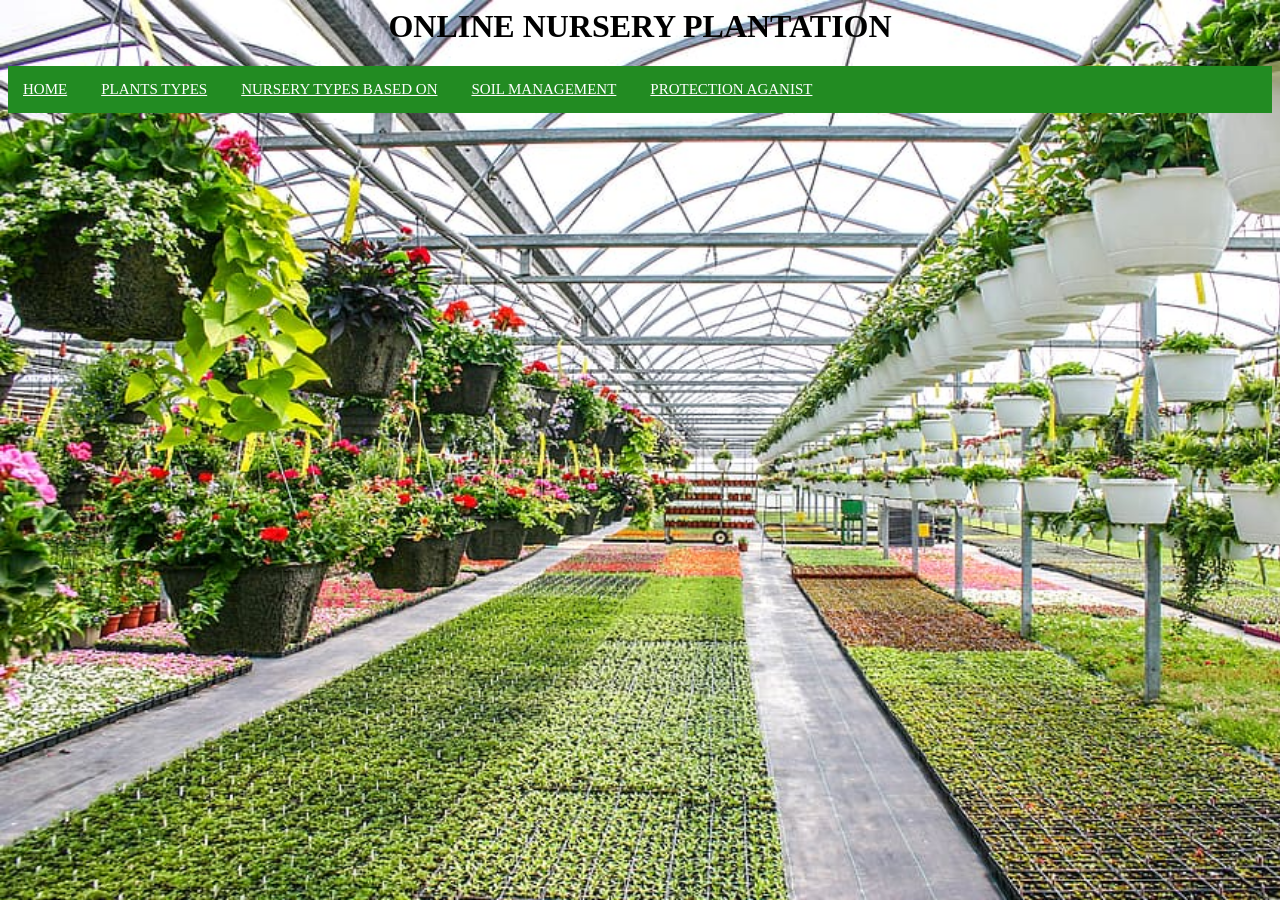
<file: index.html>
<html>
<head>
<title>Online Nursery Plantation</title>
<link rel="stylesheet" href="style.css" />

</head>
<body>
<center><h1>ONLINE NURSERY PLANTATION</h1></center>
<div>
<a href="#">HOME</a>
<a href="https://www.thespruce.com/plants-a-to-z-5116344">PLANTS TYPES</a>
<ul>
<li>
<a href="https://www.google.com/url?sa=t&source=web&rct=j&url=https://www.farmpractices.com/types-of-nursery-in-agriculture&ved=2ahUKEwj17NidldL2AhXsxzgGHU7GCwQQFnoECAQQBQ&usg=AOvVaw1a4xy_LcyuovyPDFy1KTdz">NURSERY TYPES BASED ON</a>
<ul>
<li><a href="https://forestrypedia.com/nursery-importance-and-types/#Types_of_Nurseries">Time span</a></li>
<li><a href="https://plantsgoglobal.com/know">Plants</a></li>
<li><a href="https://seller.alibaba.com/businessblogs/how-to-sell-plants-online-in-just-8-easy-steps-px002bqoy">Sale</a></li>
</ul>
</li>
</ul>
<ul>
<li>
<a href="#">SOIL MANAGEMENT</a>
<ul>
<li><a href="https://www.homedepot.com/c/soils_and_soil_amendments">Soil Types</a></li>
<li><a href="https://www.google.com/url?sa=t&source=web&rct=j&url=https://forestrypedia.com/soil-preparation-for-nursery/&ved=2ahUKEwi584-RltL2AhVlumMGHZJFBygQFnoECDUQAQ&usg=AOvVaw1mYgw9EP6N2p1JwnbPYT58">Soil Preparation</a></li>
<li><a href="https://www.google.com/url?sa=t&source=web&rct=j&url=https://www.nurserymag.com/article/regular-soil-testing-can-alert-you-to-fertilization-problems/&ved=2ahUKEwiqxrekl9L2AhUlzzgGHd9rCOgQFnoECC0QAQ&usg=AOvVaw3QsbeAPReRNVv2NFljDDGU">Soil Testing</a></li>
</ul>
</li>
</ul>
<ul>
<li>
<a href="#">PROTECTION AGANIST</a>
<ul>
<li><a href="https://npic.orst.edu/pest/learnpest.html">Pests</a></li>
<li><a href="https://www.google.com/url?sa=t&source=web&rct=j&url=https://silvica.site/tag/nursery-operations/&ved=2ahUKEwi_0viNm9L2AhVes1YBHQXQAMsQFnoECAoQAQ&usg=AOvVaw3uKf6XA0ovNm8Sx27XtnIn">Weather</a></li>
<li><a href="https://www.google.com/url?sa=t&source=web&rct=j&url=https://www.canr.msu.edu/news/frost_and_freeze_protection_for_nursery_crop&ved=2ahUKEwiE8-O-m9L2AhWIs1YBHfEGCssQFnoECAQQAQ&usg=AOvVaw2CE1VThprQLqpNdZsIPGqD">Freeze</a></li>
</ul>
</li>
</ul>
</div>
</body>
</html>
</file>
<file: style.css>
body {
    
    background-image:url("nursery image.jpg"),url("nursery image.jpg");
background-repeat:no-repeat;
background-attachment:fixed;
background-size:cover;
}

div {

    background-color:forestgreen;
}

div a{
    text-declaration:none;
    color:white;
    font-size:15px;
    padding:15px;
    display:inline-block; 
}
ul{
    display:inline;
    margin:0;
    padding:0;
}

ul li{
    display:inline-block;
}

ul li:hover{
    background:darkolivegreen;
}

ul li:hover ul{
    display:block;
}

ul li ul{
    position:absolute;
    width:200px;
    display:none;
}

ul li ul li{
    background:mediumaquamarine;
    display:block;
}

ul li ul li a{
    display:block;
}

ul li ul li:hover{
    background:darkgreen;
    }
</file>
